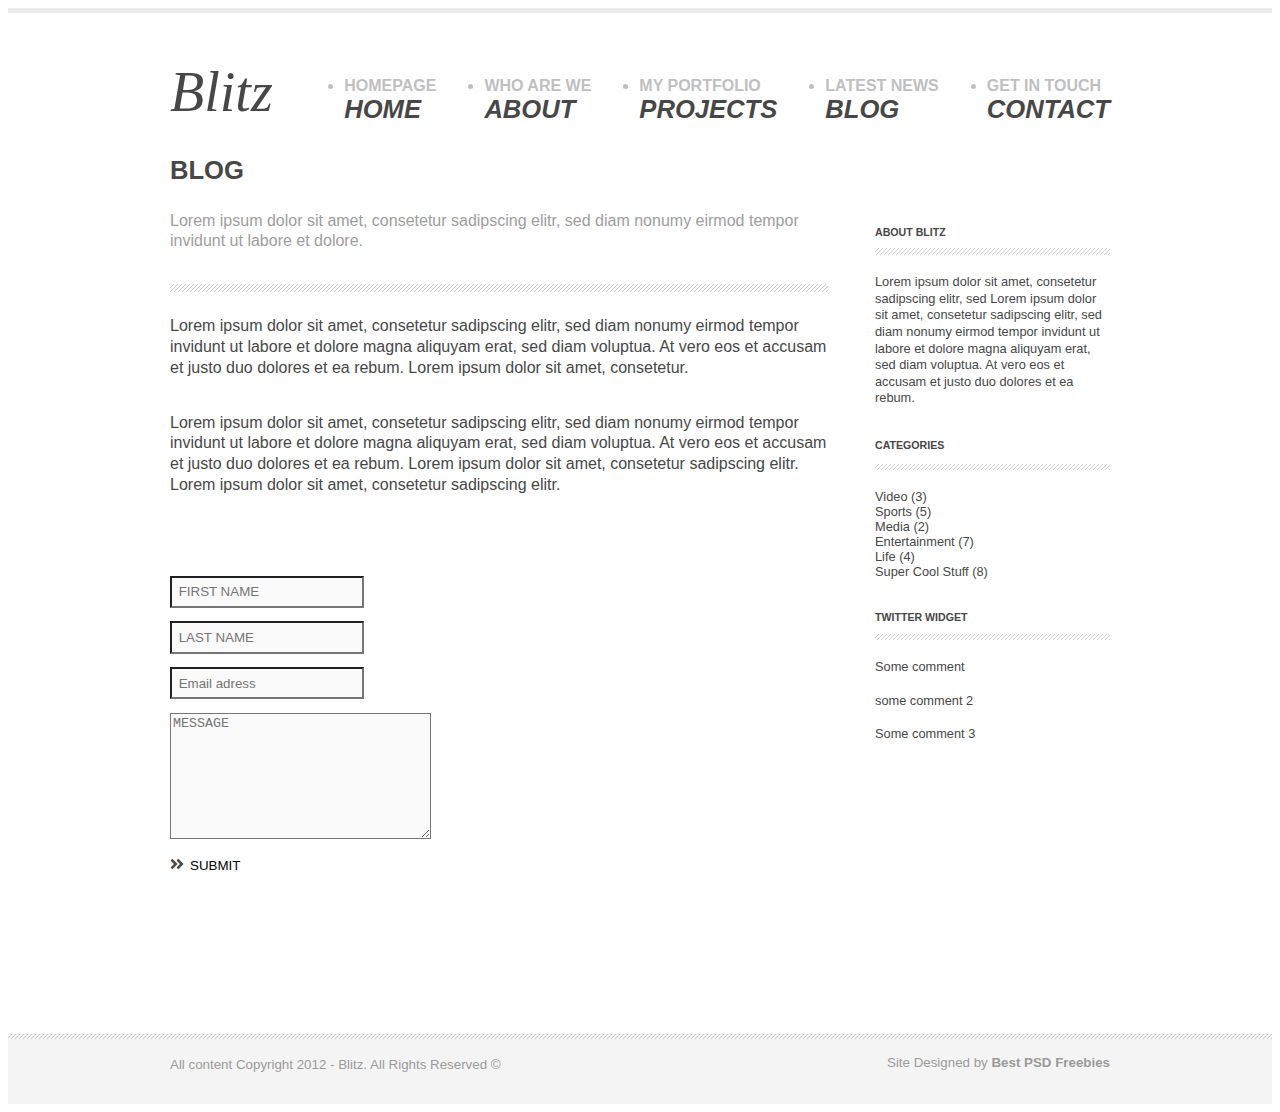
<file: contactus.html>
<!DOCTYPE html>
<html>

<head>
    <title>Blitz Homepage</title>

    <link rel="stylesheet" href="http://meyerweb.com/eric/tools/css/reset/reset.css">
    <link href="http://fonts.googleapis.com/css?family=Pacifico|Economica:400,700' rel='stylesheet' type='text/css">
    <link rel="stylesheet" href="css/all.css">
    <link rel="stylesheet" href="css/style.css">
</head>

<body>

    <header class="page-header">
        <div class="fixed-width clearfix">
            <em class="identity">Blitz</em>

            <nav>
                <ul>
                    <li><a href="index.html">Homepage<em>Home</em></a></li>
                    <li><a href="aboutus.html">who are we<em>about</em></a></li>
                    <li><a href="projects.html">my portfolio<em>projects</em></a></li>
                    <li><a href="blog.html">latest news<em>blog</em></a></li>
                    <li><a href="#">get in touch<em>contact</em></a></li>
                </ul>
            </nav>
        </div>
    </header>

    <div class="fixed-width clearfix">
        <div class="project-left">
            <h1>Blog</h1>
            <p id="greyed">Lorem ipsum dolor sit amet, consetetur sadipscing elitr, sed diam nonumy eirmod tempor invidunt ut labore
            et dolore.
            </p>
            
        
    
        <div class="contactus">
            <p>Lorem ipsum dolor sit amet, consetetur sadipscing elitr, sed diam nonumy eirmod tempor invidunt ut labore
            et dolore magna aliquyam erat, sed diam voluptua. At vero eos et accusam et justo duo dolores et ea rebum.
            Lorem ipsum dolor sit amet, consetetur.
            </p><br>
            <p>Lorem ipsum dolor sit amet, consetetur sadipscing elitr, sed diam nonumy eirmod tempor invidunt ut labore
            et dolore magna aliquyam erat, sed diam voluptua. At vero eos et accusam et justo duo dolores et ea rebum.
            Lorem ipsum dolor sit amet, consetetur sadipscing elitr. Lorem ipsum dolor sit amet, consetetur sadipscing elitr.
            </p>
        </div>

        <form method="POST">
            <input type="text" placeholder="FIRST NAME"><br>
            <input type="text" placeholder="LAST NAME"><br>
            <input type="text" placeholder="Email adress"><br>
            <textarea cols="30" rows="8" placeholder="MESSAGE"></textarea><br>
            <i class="fa fa-angle-double-right"></i><input class="btn success" type="submit" placeholder="Submit">
            
        </form>        
        </div>
        <!--Sidebar-->
        <div class="sidebar">
            <h5>about Blitz</h5>
            <p>Lorem ipsum dolor sit amet, consetetur sadipscing elitr, sed Lorem ipsum dolor sit amet, consetetur sadipscing
                elitr, sed diam nonumy eirmod tempor invidunt ut labore et dolore magna aliquyam erat, sed diam voluptua. At
                vero
                eos et accusam et justo duo dolores et ea rebum.
            </p>
            <h5>Categories</h5>
            <ul>
                <li>Video (3)</li>
                <li>Sports (5)</li>
                <li>Media (2)</li>
                <li>Entertainment (7)</li>
                <li>Life (4)</li>
                <li>Super Cool Stuff (8)</li>
            </ul>
            <h5>Twitter Widget</h5>
            <p>Some comment<br><br>some comment 2<br><br>Some comment 3<br></p>
        </div>
        </div>
        </section>
        
        <footer class="page-footer">
            <div class="page-footer-content fixed-width clearfix">
                <small class="copyright">All content Copyright 2012 - Blitz.
                    All Rights Reserved &copy;</small>
                <small class="credits">Site Designed by <a href="#">Best PSD Freebies</a></small>
        
            </div>
        </footer>
        </body>
        
        </html>
    </div>
    
</body>
</html>
</file>
<file: css/style.css>
body, *, *:before, *:after {
    box-sizing: border-box;
}

figure {
        margin:0;}
figure>img {
    margin:0;
    width: 100;
    display:block;}

html, body {
    font-family: "Helvetica Neue", Helvetica, sans-serif;
    font-size: 16px;
    color: #474747;
}

h1,h2,h3,h4,h5,h6 .title {
    font-family: "Economica", sans-serif;
    text-transform: uppercase;
    font-weight: bold;
    margin: 0 0 1em;
}

h2 {
    font-size: 1.6rem;
}

h3 {
    font-size: 1.2rem;
}

a {
    color: inherit;
    font-weight: bold;
    text-decoration: none;
}

a:hover, a:visited, a:active {
    text-decoration: none;
    color: inherit;
}

p {
    margin: 0.5em 0;
    line-height: 1.3;
}

.fixed-width {
    width: 940px;
    margin: 0 auto;
}

.clearfix::before,
.clearfix::after {
    content: " ";
    display: table;
}
.clearfix:after {
    clear: both;
}

.data-block {
    margin-bottom: 3rem;
}
/*===========================
    Header
===========================*/
.page-header {
    border-top: 5px solid #ebebeb;
    padding-bottom: 2em;
    }

    .page-header > div {
        position: relative;
    }

    .page-header .identity {
        font-family: "Pacifico", cursive;
        font-size: 3.5em;
        position: absolute;
        bottom: 0;
    }

    .page-header nav {
        float: right;
        font-family: "Economica" sans-serif;
        text-transform: uppercase;
    }

    .page-header nav li {
        color: #bfbfbf;
        float: left;
        margin-right: 3rem;
        padding-top: 3rem;
    }

    .page-header nav li:last-child {
        margin-right: 0;
    }

    .page-header nav li em {
        display: block;
        color: #474747;
        font-size: 1.6em;
    }
/*==============================
    Main Visual
==============================*/
.main-visual {

}
    .main-visual img{
        display: block;
        width: 100%;
        padding: 0;
    }
    .main-visual figcaption {
        background-color: #f6f6f6 ;
        padding: 0.5em 1em;
    }

    .main-visual figcaption > strong {
        font-size: 1.4em;
    }

/*==============================
    Claims
==============================*/

.claim {
    float: left;
    width: 30%;
    margin-right: 5%;
}
.claim:last-child {
    margin-right: 0;
}

.claim header > i {
    font-size: 2.5em;
    font-weight: bold;
    color: #9a9a9a;
    width: 25%;
    float: left;
}
.claim header > h2 {
    width: 75%;
    float: left;
}

/*==============================
    Portfolio
==============================*/
.portfolio {
    position: relative;

    
}
.portfolio:before {
    content: " ";
    display: block;
    height: 30px;
    background: url(../images/pattern.png) left top repeat-x;
    margin-bottom: 2em;
}
.portfolio .title-wrapper {
    position: absolute;
    top: 0;
    left: 0;
    right: 0;
    text-align: center;
}
.portfolio h2 {
    background-color: #fff;
    display: inline;
    padding: 0.8em;
}

.work {
    float: left;
    width: 22%;
    margin-right: 4%;    
}
    .work:last-child {
        margin-right:0;
    }
 /*   .work figure {
        margin-bottom: 0;
    }
*/

/*==============================
    Footer
==============================*/
.page-footer:before {
    content: " ";
    display: block;
    height: 5px;
    background: url(../images/pattern.png) left top repeat-x;
}

.page-footer {
    background-color: #f4f4f4;
    color: #9b9b9b;
    font-size: 1rem;
    height: 70px;
}

    .pagae-footer .copyright {
        float: left;
    }

    .page-footer .credits {
        float:right;
    }

.page-footer-content {
    padding: 1em 0;
}

/*==============================
    About Us
=============================]*/

.about-us h1 {
    font-size: 1.6em;
}
.about-us p {
    padding-bottom: 1em;
    width: 70%;
}

/*============================
    Main (about us)
============================*/
.main-about-us:before {
    content: " ";
    display: block;
    height: 0.5em;
    background:  url(../images/pattern.png) left top repeat-x;
}
.work-about-us {
    float: left;
    width: 30%;
    margin-right: 5%;
    padding-top: 5em;
    
}
#greyed{
    color: #9e9d9d;
    padding-bottom: 1.5em;
}
.work-about-us:last-child{
    margin-right: 0;
}
/*===========================
    Menadzment
===========================*/
.contact-wrapper{
        margin-bottom: 5em;
}
.management{
    position: relative;
}
.management:before {
    content: " ";
    display: block;
    height: 0.5em;
    background:  url(../images/pattern.png) left top repeat-x;
}
.management-contact{
    float:left;
    width: 30%;
    margin-right: 5%;
    padding-top: 3em;;
}
.management-contact:last-child{
    margin-right: 0;
}
.management-contact img{
    width: 100%;
}
.management-contact dl{
    padding-bottom: 2em;
}
.management-contact dt{
    font-size: 1.6em;
    text-transform: uppercase;
    font-weight: bolder;
    display: inline;
}
.management-contact dd{
    float: right;
    padding:1em;
    display: inline;
}
/*===============================
    Projects
================================*/

.project-wrapper {    
    position: relative;
    margin-bottom: 5em;
}
.project-left {
    width: 70%;
    margin-right: 5%;
    float: left;
}
.project-left h1{
    font-size: 1.6em;
}
.project-left p:nth-child(2) {
    padding-bottom: 1em;
}
.project-left h4{
    margin:0;
    padding: 1em 0 0 1em;
}
.project-nav:before{
    content: " ";
    display: block;
    height: 0.5em;
    background:  url(../images/pattern.png) left top repeat-x;
}

.project-nav ul{
    padding: 2em 0;
}
.project-nav ul li {
    display: inline;
    padding: 0 1em 0 1em;
    text-transform: uppercase;
    font-weight: bolder;
    border-right: 1px solid black;
    text-align: center;
}
.project-nav ul li:first-child{
    padding-left:0;
}
.project-nav ul li:last-child{
    border: none;
}
.project-left img {
    width: 100%;
    padding:0;
}
.projects p{
    font-size: 0.8em;
    padding: 0 0 1em 1em;
}
.project-article-left{
    width: 30%;
    margin-right: 5%;
    float: left;
  
}
.project-article-mid{
    width: 30%;
    margin-right: 5%;
    float: left;
}
.project-article-right{
    width: 30%;
    float: left;
}
/*=======================
    Sidebar
=======================*/
.sidebar {
    width: 25%;
    float: right;
    font-size: 0.8em;
    position: relative;
    top: 38px;
}
.sidebar h5 {
    margin-top: 3em;
}
.sidebar p:before{
    content: " ";
    display: block;
    height: 0.5em;
    background: url(../images/pattern.png) left top repeat-x;
    margin-bottom: 1.5em;
}
.sidebar ul:before{
    content: " ";
    display: block;
    height: 0.5em;
    background: url(../images/pattern.png) left top repeat-x;
    margin-bottom: 1.5em;
}
.sidebar ul {
    padding:0;
}
.sidebar ul li {
    list-style:none;
}

/*========================
    Blog
========================*/
.blog h3 {
    padding: 3em 0 0.5em 0;
}
.blog p {
    padding-bottom: 1em;
}
.blog-wrapper{
    margin-bottom: 7em;
}
.blog-wrapper:before {
    content: " ";
    display: block;
    height: 0.5em;
    background: url(../images/pattern.png) left top repeat-x;
}
.blog-wrapper dl{
    padding-top: 2em;
    float: left;
}
.blog-wrapper dl dt{
    font-size: 1.2em;
    text-transform: uppercase;
    font-weight: bolder;
    padding-bottom: 0.3em;
}
.blog-wrapper dd{
    padding-bottom: 1em;
    color: #9e9d9d;
}
.blog-text {


}
.blog-text p{
    margin: 2em 0 0 12em;
}
/*==========================
    Contact us
==========================*/
.contactus:before{
    content: " ";
    display: block;
    height: 0.5em;
    background: url(../images/pattern.png) left top repeat-x;
    margin-bottom: 1.5em;
}
input[type=text] {
  background-color: #fafafa;
  padding:0.5em;
  margin-bottom: 1em;
}
textarea {
    background-color: #fafafa;
}
form{
    margin: 5em 0 10em 0;
}
textarea{
    margin-bottom: 1em;
}
.btn {
  border: none;
  cursor: pointer;
  display: inline-block;
  text-transform: uppercase;
  font-family: Impact, Haettenschweiler, 'Arial Narrow Bold', sans-serif;
  background: white;

}
.btn:hover {background: #969696;}
</file>
